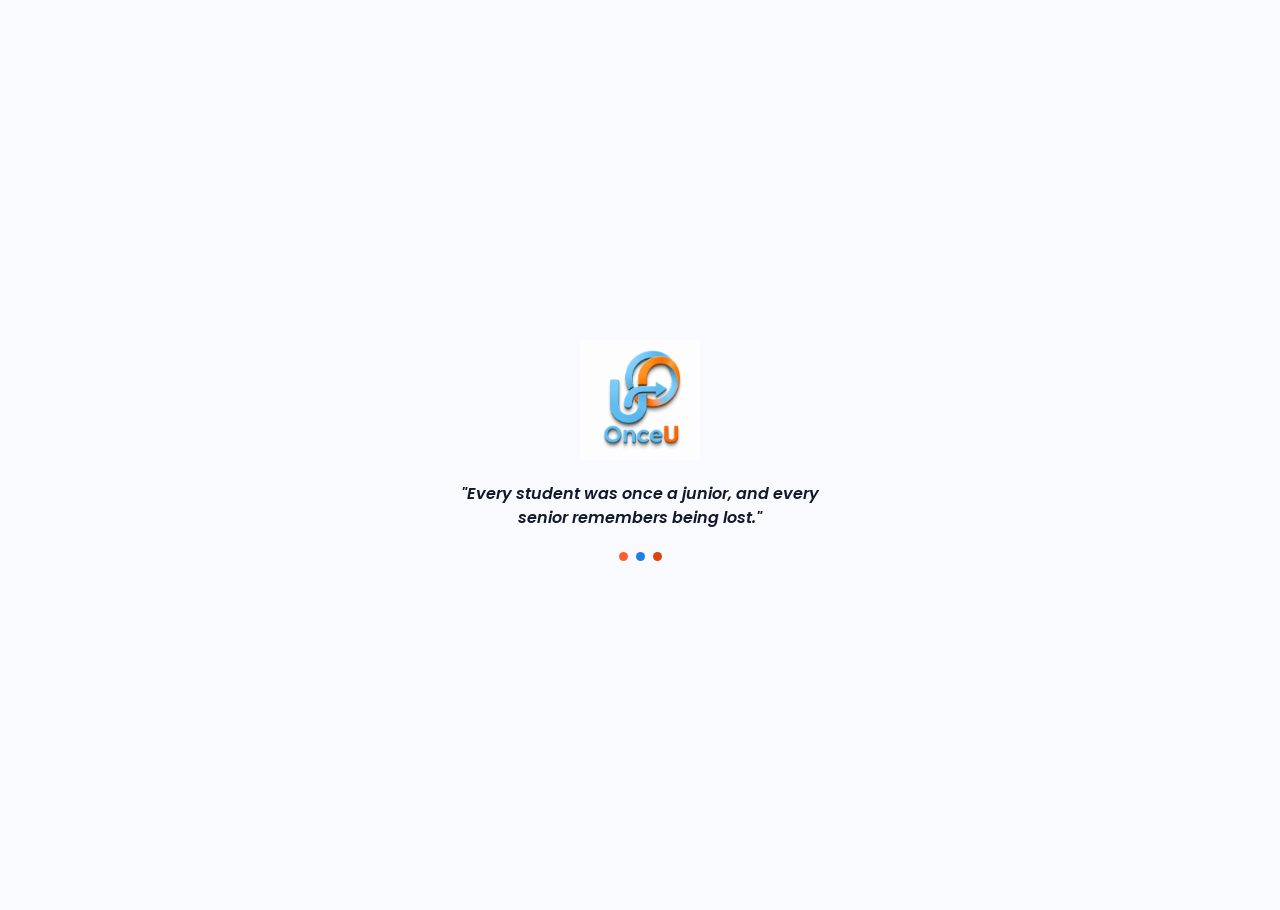
<file: frontend/index.html>
<!DOCTYPE html>
<html lang="en">
<head>
<meta charset="UTF-8" />
<meta name="viewport" content="width=device-width, initial-scale=1.0" />
<title>OnceU — Ask. Connect. Learn. Pass it on.</title>
<link rel="preconnect" href="https://fonts.googleapis.com" />
<link href="https://fonts.googleapis.com/css2?family=Inter:wght@400;500;600;700&family=Poppins:wght@600;700;800&display=swap" rel="stylesheet" />
<link rel="stylesheet" href="css/style.css" />
</head>
<body>

<!-- ============ SPLASH SCREEN ============ -->
<div id="splash" class="splash">
  <img class="splash__logo" src="assets/logo.png" alt="OnceU logo" />
  <p class="splash__tagline">"Every student was once a junior, and every senior remembers being lost."</p>
  <div class="splash__dots" aria-label="Loading">
    <span></span><span></span><span></span>
  </div>
</div>

<!-- ============ MAIN CONTENT (hidden until splash finishes) ============ -->
<main id="mainContent" class="auth-page">

  <!-- LEFT: brand panel -->
  <section class="auth-brand">
    <div class="auth-brand__orb auth-brand__orb--a" aria-hidden="true"></div>
    <div class="auth-brand__orb auth-brand__orb--b" aria-hidden="true"></div>

    <div class="auth-brand__content">
      <img class="auth-brand__logo" src="assets/logo.png" alt="OnceU logo" />

      <h1 class="auth-brand__headline">Ask. Connect.<br>Learn. Pass it on.</h1>

      <p class="auth-brand__quote">"Every student was once a junior, and every senior remembers being lost."</p>

      <span class="auth-brand__badge">Built for IGDTUW students</span>

      <div class="auth-brand__loop">
        <div class="loop-item">
          <div class="loop-item__marker">1</div>
          <div class="loop-item__text">
            <strong>Ask</strong>
            <span>Find a senior who's already been where you are</span>
          </div>
        </div>
        <div class="loop-item__line"></div>

        <div class="loop-item">
          <div class="loop-item__marker">2</div>
          <div class="loop-item__text">
            <strong>Connect</strong>
            <span>Send a request, chat once they accept</span>
          </div>
        </div>
        <div class="loop-item__line"></div>

        <div class="loop-item">
          <div class="loop-item__marker">3</div>
          <div class="loop-item__text">
            <strong>Learn</strong>
            <span>Get guidance built on real experience, not guesswork</span>
          </div>
        </div>
        <div class="loop-item__line"></div>

        <div class="loop-item loop-item--last">
          <div class="loop-item__marker">4</div>
          <div class="loop-item__text">
            <strong>Pass it on</strong>
            <span>Become the senior someone else needed</span>
          </div>
        </div>
      </div>
    </div>
  </section>

  <!-- RIGHT: auth card -->
  <section class="auth-card-wrap">
    <div class="card">

      <div class="switcher" id="switcher">
        <button type="button" class="switcher__btn is-active" id="tabLogin">Log In</button>
        <button type="button" class="switcher__btn" id="tabSignup">Sign Up</button>
        <span class="switcher__pill" id="switcherPill"></span>
      </div>

      <h2 class="card__title" id="formTitle">Welcome back</h2>
      <p class="card__subtitle" id="formSubtitle">Log in with your college email to continue.</p>

      <form id="authForm" novalidate>

        <div class="field field--collapsible" data-signup-only id="fullNameField">
          <div class="field__inner">
            <label for="fullName">Full name</label>
            <input type="text" id="fullName" placeholder="Your full name" autocomplete="name" />
            <span class="field__error">Please enter your full name.</span>
          </div>
        </div>

        <div class="field">
          <label for="collegeEmail">College email</label>
          <input type="email" id="collegeEmail" placeholder="yourname101btcse24@igdtuw.ac.in" autocomplete="email" />
          <span class="field__error">Please enter a valid IGDTUW college email.</span>
        </div>

        <div class="field">
          <label for="password">Password</label>
          <div class="field__password">
            <input type="password" id="password" placeholder="Min 8 characters" autocomplete="current-password" />
            <button type="button" class="field__toggle" id="togglePassword" aria-label="Show password">
              <svg class="icon-eye" viewBox="0 0 24 24" fill="none" xmlns="http://www.w3.org/2000/svg" aria-hidden="true">
                <path d="M2 12s3.6-7 10-7 10 7 10 7-3.6 7-10 7-10-7-10-7Z" stroke="currentColor" stroke-width="1.6" stroke-linecap="round" stroke-linejoin="round"/>
                <circle cx="12" cy="12" r="3" stroke="currentColor" stroke-width="1.6"/>
              </svg>
            </button>
          </div>
          <span class="field__hint">Use 8+ characters with a mix of uppercase, lowercase, a number &amp; a symbol.</span>
          <span class="field__error">Password isn't strong enough — see the requirement above.</span>
        </div>

        <button type="submit" class="btn" id="submitBtn">
          <span id="submitBtnText">Log In</span>
        </button>

        <div class="status" id="formStatus"></div>
      </form>

      <p class="switch-line">
        <span id="switchPrompt">New to OnceU?</span>
        <button type="button" class="switch-link" id="switchLink">Create an account</button>
      </p>

    </div>
  </section>

</main>

<script src="js/common.js"></script>
<script src="js/auth.js"></script>
</body>
</html>
</file>
<file: frontend/css/style.css>
:root {
  --orange: #FF5F2E;
  --orange-dark: #D9440F;
  --orange-soft: #FFE2D1;
  --orange-tint: #FFF3EC;
  --blue: #1E7FE0;
  --blue-dark: #0F5BAE;
  --blue-soft: #DCEBFB;
  --blue-tint: #F1F8FF;
  --navy: #142B4D;

  --ink: #12192B;
  --ink-soft: #5C6B82;
  --line: #E3E9F2;
  --bg: #F9FAFD;

  --font-display: 'Poppins', sans-serif;
  --font-body: 'Inter', sans-serif;

  --shadow-card: 0 24px 60px -20px rgba(20, 43, 77, 0.28);
  --shadow-btn: 0 12px 26px -8px rgba(217, 68, 15, 0.5);
}

* { box-sizing: border-box; margin: 0; padding: 0; }

body {
  font-family: var(--font-body);
  background: var(--bg);
  color: var(--ink);
  min-height: 100vh;
  overflow-x: hidden;
  position: relative;
}

@media (prefers-reduced-motion: reduce) {
  * { animation-duration: 0.001ms !important; transition-duration: 0.001ms !important; }
}

/* ==========================================================================
   Splash screen
   ========================================================================== */

.splash {
  position: fixed;
  inset: 0;
  z-index: 10;
  display: flex;
  flex-direction: column;
  align-items: center;
  justify-content: center;
  gap: 22px;
  background: var(--bg);
  padding: 24px;
  text-align: center;
  transition: opacity 0.5s ease, visibility 0.5s ease;
}

.splash.is-hidden {
  opacity: 0;
  visibility: hidden;
  pointer-events: none;
}

.splash__logo {
  width: 120px;
  height: auto;
  animation: splashPop 0.6s ease;
}

.splash__tagline {
  font-family: var(--font-display);
  font-style: italic;
  font-weight: 600;
  font-size: 1rem;
  color: var(--ink);
  max-width: 380px;
  line-height: 1.5;
}

.splash__dots { display: flex; gap: 8px; }

.splash__dots span {
  width: 9px;
  height: 9px;
  border-radius: 50%;
  background: var(--orange);
  animation: splashDot 1.1s infinite ease-in-out;
}
.splash__dots span:nth-child(2) { background: var(--blue); animation-delay: 0.15s; }
.splash__dots span:nth-child(3) { background: var(--orange-dark); animation-delay: 0.3s; }

@keyframes splashDot {
  0%, 80%, 100% { transform: scale(0.6); opacity: 0.4; }
  40% { transform: scale(1); opacity: 1; }
}

@keyframes splashPop {
  from { opacity: 0; transform: scale(0.85); }
  to { opacity: 1; transform: scale(1); }
}

/* ==========================================================================
   Auth page — split screen
   ========================================================================== */

.auth-page {
  min-height: 100vh;
  display: grid;
  grid-template-columns: 1.05fr 1fr;
  opacity: 0;
  transform: translateY(10px);
  transition: opacity 0.5s ease, transform 0.5s ease;
}

.auth-page.is-visible { opacity: 1; transform: translateY(0); }

/* ---- Left: brand panel ---- */

.auth-brand {
  position: relative;
  overflow: hidden;
  background: linear-gradient(165deg, var(--blue-soft) 0%, #F4FAFF 55%, #fff 100%);
  padding: 64px 64px 56px;
  display: flex;
  align-items: center;
}

.auth-brand__orb {
  position: absolute;
  border-radius: 50%;
  filter: blur(80px);
  opacity: 0.4;
  pointer-events: none;
}
.auth-brand__orb--a { width: 340px; height: 340px; background: var(--orange); top: -120px; left: -100px; opacity: 0.22; }
.auth-brand__orb--b { width: 300px; height: 300px; background: var(--blue); bottom: -110px; right: -80px; opacity: 0.28; }

.auth-brand__content {
  position: relative;
  z-index: 1;
  max-width: 460px;
  display: flex;
  flex-direction: column;
  gap: 18px;
}

.auth-brand__logo { width: 132px; height: auto; margin-bottom: 4px; }

.auth-brand__headline {
  font-family: var(--font-display);
  font-weight: 700;
  font-size: 2.5rem;
  line-height: 1.15;
  color: var(--ink);
}

.auth-brand__quote {
  font-family: var(--font-display);
  font-style: italic;
  font-weight: 600;
  font-size: 1.02rem;
  color: var(--ink-soft);
  line-height: 1.55;
  border-left: 3px solid var(--orange);
  padding-left: 14px;
}

.auth-brand__badge {
  display: inline-flex;
  align-self: flex-start;
  align-items: center;
  background: var(--orange-soft);
  color: var(--orange-dark);
  font-weight: 700;
  font-size: 0.8rem;
  padding: 7px 14px;
  border-radius: 999px;
}

.auth-brand__loop {
  margin-top: 8px;
  display: flex;
  flex-direction: column;
}

.loop-item {
  display: flex;
  align-items: flex-start;
  gap: 14px;
}

.loop-item__marker {
  flex-shrink: 0;
  width: 30px;
  height: 30px;
  border-radius: 50%;
  background: var(--blue-soft);
  color: var(--blue-dark);
  font-family: var(--font-display);
  font-weight: 700;
  font-size: 0.85rem;
  display: flex;
  align-items: center;
  justify-content: center;
}

.loop-item--last .loop-item__marker { background: var(--orange-soft); color: var(--orange-dark); }

.loop-item__text {
  display: flex;
  flex-direction: column;
  gap: 1px;
  padding-top: 3px;
}

.loop-item__text strong {
  font-family: var(--font-display);
  font-size: 0.95rem;
  font-weight: 700;
  color: var(--ink);
}

.loop-item__text span {
  font-size: 0.83rem;
  color: var(--ink-soft);
  line-height: 1.4;
}

.loop-item__line {
  width: 1.5px;
  height: 20px;
  margin-left: 15px;
  background: var(--line);
}

/* ---- Right: auth card ---- */

.auth-card-wrap {
  display: flex;
  align-items: center;
  justify-content: center;
  background: #fff;
  padding: 48px 32px;
}

.card {
  width: 100%;
  max-width: 400px;
  background: #fff;
  border-radius: 24px;
  padding: 40px 36px 32px;
  box-shadow: var(--shadow-card);
  border: 1px solid var(--line);
}

.switcher {
  position: relative;
  display: flex;
  background: var(--bg);
  border: 1px solid var(--line);
  border-radius: 14px;
  padding: 4px;
  margin-bottom: 28px;
}

.switcher__btn {
  position: relative;
  z-index: 1;
  flex: 1;
  padding: 10px 0;
  border: none;
  background: transparent;
  font-family: var(--font-body);
  font-weight: 600;
  font-size: 0.93rem;
  color: var(--ink-soft);
  cursor: pointer;
  transition: color 0.25s ease;
}

.switcher__btn.is-active { color: #fff; }

.switcher__pill {
  position: absolute;
  top: 4px; left: 4px;
  width: calc(50% - 4px);
  height: calc(100% - 8px);
  background: linear-gradient(135deg, var(--orange), var(--orange-dark));
  border-radius: 10px;
  box-shadow: 0 6px 14px -4px rgba(255, 122, 41, 0.55);
  transition: transform 0.28s cubic-bezier(0.65, 0, 0.35, 1);
}

.switcher__pill.is-signup {
  transform: translateX(100%);
  background: linear-gradient(135deg, var(--blue), var(--blue-dark));
  box-shadow: 0 6px 14px -4px rgba(62, 154, 232, 0.55);
}

.card__title { font-family: var(--font-display); font-size: 1.45rem; font-weight: 700; margin-bottom: 6px; }
.card__subtitle { color: var(--ink-soft); font-size: 0.92rem; margin-bottom: 26px; }

.field { margin-bottom: 18px; }

.field label { display: block; font-size: 0.82rem; font-weight: 600; color: var(--ink); margin-bottom: 6px; }

.field input {
  width: 100%;
  padding: 12px 14px;
  border-radius: 11px;
  border: 1.5px solid var(--line);
  font-family: var(--font-body);
  font-size: 0.94rem;
  background: var(--bg);
  color: var(--ink);
  outline: none;
  transition: border-color 0.2s ease, box-shadow 0.2s ease, background 0.2s ease;
}

.field__password { position: relative; }
.field__password input { padding-right: 44px; }

.field__toggle {
  position: absolute;
  top: 50%;
  right: 10px;
  transform: translateY(-50%);
  background: none;
  border: none;
  padding: 4px;
  color: var(--ink-soft);
  cursor: pointer;
  display: flex;
  align-items: center;
  justify-content: center;
}
.field__toggle:hover { color: var(--blue-dark); }
.icon-eye { width: 19px; height: 19px; }

.field input::placeholder { color: #A9B3C1; }

.field input:focus {
  border-color: var(--blue);
  background: #fff;
  box-shadow: 0 0 0 4px var(--blue-soft);
}

.field__hint { display: block; font-size: 0.76rem; color: var(--ink-soft); margin-top: 5px; }
.field__error { display: none; font-size: 0.76rem; color: #E24B4B; margin-top: 5px; }

.field.has-error input { border-color: #E24B4B; background: #FFF5F5; }
.field.has-error .field__error { display: block; }
.field.has-error .field__hint { display: none; }

.field--collapsible {
  display: grid;
  grid-template-rows: 0fr;
  margin-bottom: 0;
  opacity: 0;
  transition: grid-template-rows 0.3s ease, opacity 0.25s ease, margin-bottom 0.3s ease;
}

.field--collapsible.is-open {
  grid-template-rows: 1fr;
  opacity: 1;
  margin-bottom: 18px;
}

.field--collapsible .field__inner { overflow: hidden; min-height: 0; }

.btn {
  width: 100%;
  padding: 13px 0;
  border: none;
  border-radius: 12px;
  background: linear-gradient(135deg, var(--orange), var(--orange-dark));
  color: #fff;
  font-family: var(--font-body);
  font-weight: 700;
  font-size: 0.96rem;
  cursor: pointer;
  box-shadow: var(--shadow-btn);
  transition: transform 0.15s ease, box-shadow 0.15s ease, opacity 0.15s ease;
  margin-top: 6px;
}

.btn:hover { transform: translateY(-1px); }
.btn:active { transform: translateY(0); }
.btn:disabled { opacity: 0.6; cursor: not-allowed; transform: none; }

.status { display: none; margin-top: 16px; padding: 11px 14px; border-radius: 10px; font-size: 0.85rem; font-weight: 500; }
.status.is-success { display: block; background: #E7F8EF; color: #1F9D58; }
.status.is-error { display: block; background: #FDEBEB; color: #D33F3F; }

.switch-line { margin-top: 22px; text-align: center; font-size: 0.88rem; color: var(--ink-soft); }

.switch-link {
  background: none;
  border: none;
  font-family: var(--font-body);
  font-weight: 700;
  font-size: 0.88rem;
  color: var(--blue-dark);
  cursor: pointer;
  margin-left: 4px;
}

.request-btn:focus-visible,
.btn:focus-visible,
.switcher__btn:focus-visible,
.switch-link:focus-visible,
.field__toggle:focus-visible,
select:focus-visible {
  outline: 2.5px solid var(--blue-dark);
  outline-offset: 2px;
}

@media (max-width: 980px) {
  .auth-page { grid-template-columns: 1fr; }
  .auth-brand { padding: 44px 32px 36px; }
  .auth-brand__headline { font-size: 2rem; }
  .auth-brand__loop { display: none; }
  .auth-card-wrap { padding: 8px 24px 48px; }
}

@media (max-width: 480px) {
  .card { padding: 30px 22px 26px; }
  .auth-brand { padding: 36px 22px 28px; }
  .auth-brand__headline { font-size: 1.7rem; }
  .auth-brand__logo { width: 108px; }
  .splash__logo { width: 96px; }
}

/* ==========================================================================
   App shell (dashboard, settings) — topbar + sidebar + right rail
   ========================================================================== */

.app-body { min-height: 100vh; background: linear-gradient(180deg, var(--blue-tint) 0%, #EEF3FB 340px, #EEF3FB 100%); }

.topbar {
  position: sticky;
  top: 0;
  z-index: 20;
  display: flex;
  align-items: center;
  gap: 24px;
  padding: 14px 28px;
  background: #fff;
  box-shadow: 0 2px 0 rgba(20, 43, 77, 0.04), 0 10px 24px -18px rgba(20, 43, 77, 0.35);
  border-top: 3px solid var(--blue);
}

.topbar__brand { display: flex; align-items: center; gap: 10px; flex-shrink: 0; }
.topbar__logo { width: 32px; height: auto; }
.topbar__name { font-family: var(--font-display); font-weight: 700; font-size: 1.1rem; }

.topbar__search {
  flex: 1;
  max-width: 460px;
  display: flex;
  align-items: center;
  gap: 9px;
  background: var(--bg);
  border: 1.5px solid var(--line);
  border-radius: 999px;
  padding: 9px 16px;
  color: var(--ink-soft);
}
.topbar__search svg { width: 17px; height: 17px; flex-shrink: 0; }
.topbar__search input {
  border: none;
  background: transparent;
  outline: none;
  font-family: var(--font-body);
  font-size: 0.87rem;
  color: var(--ink);
  width: 100%;
}
.topbar__search input::placeholder { color: #9AA6B5; }

.topbar__actions { display: flex; align-items: center; gap: 6px; margin-left: auto; flex-shrink: 0; }

.icon-btn {
  width: 38px; height: 38px;
  border-radius: 50%;
  border: none;
  background: transparent;
  color: var(--ink-soft);
  display: flex;
  align-items: center;
  justify-content: center;
  cursor: pointer;
  transition: background 0.2s ease, color 0.2s ease;
}
.icon-btn:hover { background: var(--blue-soft); color: var(--blue-dark); }
.icon-btn svg { width: 19px; height: 19px; }

.icon-dropdown-wrap { position: relative; }

.icon-dropdown {
  position: absolute;
  top: calc(100% + 8px);
  right: -6px;
  width: 240px;
  background: #fff;
  border: 1px solid var(--line);
  border-radius: 14px;
  box-shadow: var(--shadow-card);
  padding: 16px;
  text-align: center;
  z-index: 30;
}
.icon-dropdown[hidden] { display: none; }
.icon-dropdown svg { width: 26px; height: 26px; color: #C9D2DE; margin-bottom: 8px; }
.icon-dropdown p { font-size: 0.82rem; color: var(--ink-soft); line-height: 1.4; }

.user-menu { position: relative; margin-left: 6px; }

.user-menu__trigger {
  display: flex;
  align-items: center;
  gap: 10px;
  background: transparent;
  border: none;
  cursor: pointer;
  padding: 4px 6px;
  border-radius: 12px;
  transition: background 0.2s ease;
}
.user-menu__trigger:hover { background: var(--bg); }

.avatar-circle {
  width: 38px; height: 38px;
  border-radius: 50%;
  background: linear-gradient(135deg, var(--orange), var(--blue));
  color: #fff;
  font-family: var(--font-display);
  font-weight: 700;
  font-size: 0.85rem;
  display: flex;
  align-items: center;
  justify-content: center;
  flex-shrink: 0;
}

.user-menu__info { display: flex; flex-direction: column; align-items: flex-start; line-height: 1.25; }
.user-menu__info strong { font-size: 0.87rem; font-weight: 700; color: var(--ink); }
.user-menu__info span { font-size: 0.76rem; color: var(--ink-soft); }

.user-menu__chevron { width: 15px; height: 15px; color: var(--ink-soft); }

.user-menu__dropdown {
  position: absolute;
  top: calc(100% + 8px);
  right: 0;
  background: #fff;
  border: 1px solid var(--line);
  border-radius: 12px;
  box-shadow: var(--shadow-card);
  min-width: 160px;
  padding: 6px;
  display: flex;
  flex-direction: column;
  gap: 2px;
  z-index: 30;
}
.user-menu__dropdown[hidden] { display: none; }

.user-menu__item {
  display: block;
  width: 100%;
  text-align: left;
  padding: 9px 12px;
  border-radius: 8px;
  border: none;
  background: transparent;
  font-family: var(--font-body);
  font-size: 0.86rem;
  font-weight: 600;
  color: var(--ink);
  text-decoration: none;
  cursor: pointer;
}
.user-menu__item:hover { background: var(--blue-soft); color: var(--blue-dark); }
.user-menu__item--danger:hover { background: #FDEBEB; color: #D33F3F; }

/* ---- shell grid ---- */

.app-shell {
  display: grid;
  grid-template-columns: 220px 1fr 300px;
  align-items: start;
  gap: 24px;
  max-width: 1440px;
  margin: 0 auto;
  padding: 24px 28px 56px;
}

.app-shell--no-rail { grid-template-columns: 220px 1fr; max-width: 1180px; }

/* ---- sidebar ---- */

.sidebar {
  position: sticky;
  top: 82px;
  background: #fff;
  border: 1px solid var(--line);
  border-radius: 18px;
  padding: 16px;
  display: flex;
  flex-direction: column;
  gap: 22px;
  box-shadow: 0 16px 40px -30px rgba(20, 43, 77, 0.4);
}

.sidebar__nav { display: flex; flex-direction: column; gap: 3px; }

.sidebar__link {
  position: relative;
  display: flex;
  align-items: center;
  gap: 11px;
  padding: 10px 12px 10px 15px;
  border-radius: 10px;
  font-size: 0.88rem;
  font-weight: 600;
  color: var(--ink-soft);
  text-decoration: none;
  transition: background 0.2s ease, color 0.2s ease;
}
.sidebar__link svg { width: 19px; height: 19px; flex-shrink: 0; }
.sidebar__link:hover { background: var(--blue-tint); color: var(--navy); }
.sidebar__link.is-active {
  background: linear-gradient(90deg, var(--blue-soft), var(--blue-tint));
  color: var(--blue-dark);
}
.sidebar__link.is-active::before {
  content: '';
  position: absolute;
  left: 0; top: 8px; bottom: 8px;
  width: 3px;
  border-radius: 3px;
  background: var(--blue);
}

.sidebar__cta {
  background: linear-gradient(150deg, var(--orange-soft), var(--orange-tint));
  border-radius: 14px;
  padding: 18px 16px;
  color: var(--orange-dark);
  display: flex;
  flex-direction: column;
  align-items: flex-start;
  gap: 8px;
}
.sidebar__cta svg { width: 24px; height: 24px; }
.sidebar__cta p { font-family: var(--font-display); font-weight: 700; font-size: 0.92rem; line-height: 1.35; }

/* ---- main column ---- */

.dash-main { display: flex; flex-direction: column; gap: 22px; min-width: 0; }

.banner {
  position: relative;
  overflow: hidden;
  background: linear-gradient(115deg, var(--orange-soft) 0%, #FFF1E5 45%, var(--blue-tint) 78%, var(--blue-soft) 130%);
  border-radius: 20px;
  padding: 32px 36px;
  display: flex;
  align-items: center;
  justify-content: space-between;
  gap: 24px;
  box-shadow: 0 20px 50px -30px rgba(20, 43, 77, 0.35);
}

.banner::after {
  content: '';
  position: absolute;
  width: 240px; height: 240px;
  border-radius: 50%;
  background: radial-gradient(circle, rgba(30,127,224,0.16), transparent 70%);
  top: -100px; right: 60px;
  pointer-events: none;
}

.banner__text h1 {
  font-family: var(--font-display);
  font-weight: 700;
  font-size: 1.55rem;
  color: var(--blue-dark);
  margin-bottom: 8px;
}
.banner__text p { max-width: 44ch; color: var(--ink); font-size: 0.92rem; line-height: 1.5; }

.banner__badge {
  flex-shrink: 0;
  display: flex;
  flex-direction: column;
  align-items: center;
  gap: 6px;
  color: var(--orange-dark);
  font-family: var(--font-display);
  font-weight: 700;
  font-size: 0.82rem;
  text-align: center;
  line-height: 1.3;
}
.banner__badge svg { width: 34px; height: 34px; }

.mentors-section {
  background: #fff;
  border: 1px solid var(--line);
  border-radius: 20px;
  padding: 26px 28px 28px;
}

.mentors-section__head {
  display: flex;
  align-items: flex-start;
  justify-content: space-between;
  gap: 16px;
  margin-bottom: 20px;
}
.mentors-section__head h2 { font-family: var(--font-display); font-weight: 700; font-size: 1.15rem; color: var(--blue-dark); margin-bottom: 4px; }
.mentors-section__head p { font-size: 0.86rem; color: var(--ink-soft); }

.view-all {
  flex-shrink: 0;
  font-size: 0.85rem;
  font-weight: 700;
  color: var(--blue-dark);
  text-decoration: none;
  white-space: nowrap;
}
.view-all:hover { text-decoration: underline; }

.mentor-grid {
  display: grid;
  grid-template-columns: repeat(auto-fill, minmax(230px, 1fr));
  gap: 18px;
}

.mentor-card {
  background: var(--bg);
  border: 1px solid var(--line);
  border-radius: 16px;
  padding: 18px;
  display: flex;
  flex-direction: column;
  gap: 12px;
  transition: transform 0.22s cubic-bezier(0.22, 1, 0.36, 1), box-shadow 0.22s ease, border-color 0.22s ease;
}
.mentor-card:hover {
  transform: translateY(-4px);
  border-color: var(--blue);
  box-shadow: 0 18px 34px -20px rgba(23, 32, 43, 0.3);
  background: #fff;
}

.mentor-card__top { display: flex; align-items: flex-start; gap: 10px; }

.mentor-card__avatar {
  position: relative;
  width: 44px; height: 44px;
  border-radius: 50%;
  background: linear-gradient(135deg, var(--orange), var(--blue-dark));
  color: #fff;
  font-family: var(--font-display);
  font-weight: 700;
  font-size: 0.88rem;
  display: flex;
  align-items: center;
  justify-content: center;
  flex-shrink: 0;
  box-shadow: 0 0 0 3px #fff, 0 0 0 5px var(--blue-soft), 0 8px 16px -8px rgba(15, 91, 174, 0.5);
}
.mentor-card__available {
  position: absolute;
  bottom: -1px; right: -1px;
  width: 11px; height: 11px;
  border-radius: 50%;
  background: #2FBF71;
  border: 2px solid #fff;
}

.mentor-card__id { flex: 1; min-width: 0; }
.mentor-card__name { font-weight: 700; font-size: 0.93rem; color: var(--ink); }
.mentor-card__meta { font-size: 0.78rem; color: var(--ink-soft); }

.mentor-card__save {
  background: none;
  border: none;
  color: #C9D2DE;
  cursor: pointer;
  padding: 2px;
  flex-shrink: 0;
  display: flex;
}
.mentor-card__save:hover { color: var(--orange); }
.mentor-card__save svg { width: 18px; height: 18px; }

.mentor-card__tags { display: flex; flex-wrap: wrap; gap: 6px; }
.mentor-card__tag {
  background: var(--blue-soft);
  color: var(--blue-dark);
  font-size: 0.72rem;
  font-weight: 600;
  padding: 4px 9px;
  border-radius: 999px;
}

.mentor-card__bio { font-size: 0.83rem; color: var(--ink-soft); line-height: 1.5; flex-grow: 1; }

.request-btn {
  width: 100%;
  padding: 10px 0;
  border: none;
  border-radius: 10px;
  background: linear-gradient(135deg, var(--orange), var(--orange-dark));
  color: #fff;
  font-family: var(--font-body);
  font-weight: 700;
  font-size: 0.85rem;
  cursor: pointer;
  transition: opacity 0.2s ease, transform 0.15s ease, box-shadow 0.2s ease;
  display: flex;
  align-items: center;
  justify-content: center;
  gap: 7px;
}
.request-btn svg { width: 15px; height: 15px; }
.request-btn:hover { transform: translateY(-1px); box-shadow: 0 10px 20px -8px rgba(255, 122, 41, 0.55); }
.request-btn:active { transform: translateY(0); }
.request-btn.is-sent { background: var(--blue-soft); color: var(--blue-dark); cursor: default; transform: none; box-shadow: none; }

.empty-state { text-align: center; color: var(--ink-soft); font-size: 0.9rem; padding: 24px 0; }
.empty-state a { color: var(--blue-dark); font-weight: 700; text-decoration: none; }
.empty-state a:hover { text-decoration: underline; }

/* ---- resources strip ---- */

.resources-strip {
  background: var(--blue-soft);
  border-radius: 20px;
  padding: 18px 24px;
  display: flex;
  align-items: center;
  gap: 14px;
  flex-wrap: wrap;
}
.resources-strip__label { display: flex; align-items: center; gap: 10px; margin-right: 8px; }
.resources-strip__label svg { width: 26px; height: 26px; color: var(--blue-dark); flex-shrink: 0; }
.resources-strip__label strong { display: block; font-family: var(--font-display); font-size: 0.9rem; color: var(--blue-dark); }
.resources-strip__label span { font-size: 0.76rem; color: var(--ink-soft); }

.resource-chip {
  display: flex;
  align-items: center;
  gap: 7px;
  background: #fff;
  border-radius: 12px;
  padding: 10px 14px;
  font-size: 0.8rem;
  font-weight: 600;
  color: var(--ink);
  text-decoration: none;
  transition: transform 0.15s ease, box-shadow 0.15s ease;
}
.resource-chip:hover { transform: translateY(-2px); box-shadow: 0 10px 20px -14px rgba(23,32,43,0.35); }
.resource-chip__icon { font-size: 1rem; }

/* ---- right rail ---- */

.right-rail { display: flex; flex-direction: column; gap: 16px; position: sticky; top: 82px; }

.stat-card {
  background: #fff;
  border: 1px solid var(--line);
  border-radius: 16px;
  padding: 18px;
  display: flex;
  align-items: flex-start;
  gap: 12px;
}
.stat-card--coins { background: linear-gradient(135deg, var(--blue-soft), var(--blue-tint)); border-color: transparent; }
.stat-card__icon {
  width: 44px; height: 44px;
  flex-shrink: 0;
  border-radius: 50%;
  background: #fff;
  display: flex;
  align-items: center;
  justify-content: center;
  box-shadow: 0 6px 16px -8px rgba(15, 91, 174, 0.35);
}
.stat-card__icon svg { width: 26px; height: 26px; }
.stat-card__icon--peach { color: var(--orange-dark); }
.stat-card__label { display: block; font-size: 0.78rem; font-weight: 600; color: var(--ink-soft); margin-bottom: 2px; }
.stat-card__value { display: block; font-family: var(--font-display); font-size: 1.5rem; font-weight: 700; color: var(--blue-dark); line-height: 1.15; }
.stat-card__note { display: block; font-size: 0.72rem; color: var(--ink-soft); margin-top: 2px; }

.stat-card__grow { flex: 1; }
.progress-bar { width: 100%; height: 7px; border-radius: 999px; background: var(--line); overflow: hidden; margin: 8px 0 6px; }
.progress-bar span { display: block; height: 100%; background: linear-gradient(90deg, var(--orange), var(--orange-dark)); border-radius: 999px; }
.stat-card__link { font-size: 0.78rem; font-weight: 700; color: var(--blue-dark); text-decoration: none; }
.stat-card__link:hover { text-decoration: underline; }

.rail-card {
  background: #fff;
  border: 1px solid var(--line);
  border-radius: 16px;
  padding: 18px;
}
.rail-card__head { display: flex; align-items: center; justify-content: space-between; margin-bottom: 6px; }
.rail-card__title { display: flex; align-items: center; gap: 8px; font-family: var(--font-display); font-weight: 700; font-size: 0.88rem; color: var(--ink); }
.rail-card__title svg { width: 17px; height: 17px; color: var(--blue-dark); }
.rail-card__viewall { font-size: 0.76rem; font-weight: 700; color: var(--blue-dark); text-decoration: none; }
.rail-card__viewall:hover { text-decoration: underline; }

.rail-card__empty { display: flex; flex-direction: column; align-items: center; text-align: center; gap: 8px; padding: 14px 4px 4px; color: var(--ink-soft); }
.rail-card__empty svg { width: 30px; height: 30px; color: #C9D2DE; }
.rail-card__empty p { font-size: 0.82rem; line-height: 1.4; }
.rail-card__cta { font-size: 0.82rem; font-weight: 700; color: var(--blue-dark); text-decoration: none; }
.rail-card__cta:hover { text-decoration: underline; }

.quick-link {
  display: flex;
  align-items: center;
  gap: 10px;
  padding: 9px 4px;
  font-size: 0.83rem;
  font-weight: 600;
  color: var(--ink);
  text-decoration: none;
  border-radius: 8px;
}
.quick-link svg { width: 17px; height: 17px; color: var(--blue-dark); flex-shrink: 0; }
.quick-link:hover { background: var(--bg); }
.quick-link__arrow { margin-left: auto; color: var(--ink-soft); }

@media (max-width: 1080px) {
  .app-shell { grid-template-columns: 190px 1fr; }
  .right-rail { grid-column: 1 / -1; position: static; flex-direction: row; flex-wrap: wrap; }
  .right-rail > * { flex: 1 1 240px; }
}

@media (max-width: 760px) {
  .topbar { padding: 12px 16px; gap: 12px; }
  .topbar__search { display: none; }
  .user-menu__info { display: none; }
  .app-shell { grid-template-columns: 1fr; padding: 16px 16px 40px; }
  .sidebar { position: static; flex-direction: row; flex-wrap: wrap; padding: 10px; }
  .sidebar__nav { flex-direction: row; flex-wrap: wrap; }
  .sidebar__cta { display: none; }
  .banner { flex-direction: column; align-items: flex-start; text-align: left; }
  .banner__badge { flex-direction: row; align-self: flex-start; }
}

/* ==========================================================================
   Settings page
   ========================================================================== */

.page-head {
  display: flex;
  align-items: flex-start;
  justify-content: space-between;
  gap: 16px;
  flex-wrap: wrap;
}
.page-head h1 { font-family: var(--font-display); font-weight: 700; font-size: 1.55rem; color: var(--navy); margin-bottom: 4px; }
.page-head p { font-size: 0.9rem; color: var(--ink-soft); }

.save-btn {
  display: flex;
  align-items: center;
  gap: 8px;
  background: linear-gradient(135deg, var(--orange), var(--orange-dark));
  color: #fff;
  border: none;
  padding: 11px 20px;
  border-radius: 12px;
  font-family: var(--font-body);
  font-weight: 700;
  font-size: 0.88rem;
  cursor: pointer;
  box-shadow: var(--shadow-btn);
  transition: transform 0.15s ease;
  flex-shrink: 0;
}
.save-btn svg { width: 16px; height: 16px; }
.save-btn:hover { transform: translateY(-1px); }
.save-btn:active { transform: translateY(0); }

.save-toast {
  background: #E7F8EF;
  color: #1F9D58;
  font-weight: 600;
  font-size: 0.86rem;
  padding: 12px 16px;
  border-radius: 12px;
}

.settings-grid {
  display: grid;
  grid-template-columns: 1.4fr 1fr;
  gap: 20px;
  align-items: start;
}

.settings-col { display: flex; flex-direction: column; gap: 20px; min-width: 0; }

.settings-card {
  background: #fff;
  border: 1px solid var(--line);
  border-radius: 18px;
  padding: 24px;
  display: flex;
  flex-direction: column;
  gap: 18px;
  box-shadow: 0 14px 34px -28px rgba(20, 43, 77, 0.4);
}

.settings-card__title {
  display: flex;
  align-items: center;
  gap: 9px;
  font-family: var(--font-display);
  font-weight: 700;
  font-size: 1.02rem;
  color: var(--navy);
}
.settings-card__title svg { width: 19px; height: 19px; color: var(--blue-dark); }

.profile-photo-row { display: flex; align-items: center; gap: 16px; }

.avatar-circle--lg { width: 68px; height: 68px; font-size: 1.3rem; box-shadow: 0 0 0 4px var(--blue-soft); }

.ghost-btn {
  background: var(--orange-soft);
  color: var(--orange-dark);
  border: none;
  padding: 9px 16px;
  border-radius: 10px;
  font-family: var(--font-body);
  font-weight: 700;
  font-size: 0.82rem;
  cursor: pointer;
}
.ghost-btn:hover { filter: brightness(0.96); }

.form-grid { display: grid; grid-template-columns: 1fr 1fr; gap: 16px; }
.form-field--full { grid-column: 1 / -1; }

.form-field { display: flex; flex-direction: column; gap: 6px; }
.form-field span { font-size: 0.8rem; font-weight: 600; color: var(--ink-soft); }
.form-field__note { font-weight: 400; font-style: italic; font-size: 0.74rem; }
.form-field input,
.form-field select,
.form-field textarea {
  padding: 11px 13px;
  border-radius: 10px;
  border: 1.5px solid var(--line);
  background: var(--bg);
  font-family: var(--font-body);
  font-size: 0.9rem;
  color: var(--ink);
  outline: none;
  transition: border-color 0.2s ease, box-shadow 0.2s ease;
  resize: vertical;
}
.form-field input:focus,
.form-field select:focus,
.form-field textarea:focus { border-color: var(--blue); box-shadow: 0 0 0 4px var(--blue-soft); }
.form-field input:disabled { color: var(--ink-soft); cursor: not-allowed; }

.settings-card__hint { font-size: 0.8rem; color: var(--ink-soft); line-height: 1.45; margin-top: -8px; }

.skill-chip-row { display: flex; flex-wrap: wrap; gap: 6px; margin-top: -8px; }
.skill-chip-row .mentor-card__tag { background: var(--blue-soft); color: var(--blue-dark); }

.coins-rating-row { display: flex; gap: 20px; }
.coins-rating-stat { display: flex; flex-direction: column; gap: 2px; }
.coins-rating-stat strong { font-family: var(--font-display); font-size: 1.5rem; font-weight: 700; color: var(--blue-dark); }
.coins-rating-stat span { font-size: 0.76rem; color: var(--ink-soft); font-weight: 600; }

.txn-list { display: flex; flex-direction: column; gap: 2px; }
.txn-item {
  display: flex;
  align-items: center;
  justify-content: space-between;
  gap: 10px;
  padding: 9px 0;
  border-top: 1px solid var(--line);
  font-size: 0.82rem;
}
.txn-item:first-child { border-top: none; }
.txn-item__note { color: var(--ink); font-weight: 600; }
.txn-item__amount { font-weight: 700; color: #1F9D58; flex-shrink: 0; }
.txn-item__amount--negative { color: #D33F3F; }
.txn-empty { font-size: 0.82rem; color: var(--ink-soft); padding: 6px 0; }

.account-row {
  display: flex;
  align-items: center;
  gap: 14px;
  padding: 12px 0;
  border-top: 1px solid var(--line);
}
.settings-card .account-row:first-of-type { border-top: none; padding-top: 0; }

.account-row__icon {
  width: 38px; height: 38px;
  border-radius: 50%;
  background: var(--blue-tint);
  color: var(--blue-dark);
  display: flex;
  align-items: center;
  justify-content: center;
  flex-shrink: 0;
}
.account-row__icon svg { width: 18px; height: 18px; }

.account-row__info { flex: 1; min-width: 0; display: flex; flex-direction: column; gap: 2px; }
.account-row__label { font-size: 0.78rem; color: var(--ink-soft); font-weight: 600; }
.account-row__value { font-size: 0.9rem; color: var(--ink); font-weight: 600; overflow: hidden; text-overflow: ellipsis; white-space: nowrap; }
.account-row__value em { font-style: normal; color: #2FBF71; font-weight: 700; }

.pill-btn {
  flex-shrink: 0;
  background: var(--orange-soft);
  color: var(--orange-dark);
  border: none;
  padding: 8px 15px;
  border-radius: 999px;
  font-family: var(--font-body);
  font-weight: 700;
  font-size: 0.78rem;
  cursor: pointer;
}
.pill-btn--danger { background: #FDEBEB; color: #D33F3F; }
.pill-btn:hover { filter: brightness(0.96); }

.toggle-group { display: flex; flex-direction: column; gap: 4px; }
.toggle-group__label { font-size: 0.8rem; font-weight: 700; color: var(--ink); margin-bottom: 4px; }

.toggle-row {
  display: flex;
  align-items: center;
  justify-content: space-between;
  gap: 12px;
  padding: 10px 0;
}
.toggle-row > span:first-child {
  display: flex;
  align-items: center;
  gap: 9px;
  font-size: 0.86rem;
  font-weight: 600;
  color: var(--ink);
}
.toggle-row > span:first-child svg { width: 17px; height: 17px; color: var(--blue-dark); flex-shrink: 0; }

.toggle-row--stacked > span:first-child { align-items: flex-start; }
.toggle-row__text { display: flex; flex-direction: column; gap: 2px; }
.toggle-row__text strong { font-size: 0.86rem; font-weight: 700; color: var(--ink); }
.toggle-row__text em { font-style: normal; font-size: 0.76rem; color: var(--ink-soft); }

.toggle-switch {
  appearance: none;
  -webkit-appearance: none;
  width: 40px; height: 23px;
  border-radius: 999px;
  background: var(--line);
  position: relative;
  cursor: pointer;
  flex-shrink: 0;
  transition: background 0.2s ease;
}
.toggle-switch::before {
  content: '';
  position: absolute;
  top: 2.5px; left: 2.5px;
  width: 18px; height: 18px;
  border-radius: 50%;
  background: #fff;
  box-shadow: 0 2px 5px rgba(0,0,0,0.2);
  transition: transform 0.2s ease;
}
.toggle-switch:checked { background: var(--blue); }
.toggle-switch:checked::before { transform: translateX(17px); }

.safe-banner {
  display: flex;
  align-items: flex-start;
  gap: 12px;
  background: var(--orange-tint);
  border-radius: 14px;
  padding: 16px;
  color: var(--orange-dark);
}
.safe-banner svg { width: 22px; height: 22px; flex-shrink: 0; margin-top: 1px; }
.safe-banner strong { display: block; font-size: 0.86rem; font-weight: 700; }
.safe-banner span { font-size: 0.78rem; color: var(--ink-soft); }

@media (max-width: 900px) {
  .settings-grid { grid-template-columns: 1fr; }
  .form-grid { grid-template-columns: 1fr; }
}

.ghost-btn--muted { background: var(--bg); color: var(--ink-soft); }

.modal-overlay {
  position: fixed;
  inset: 0;
  z-index: 50;
  background: rgba(18, 25, 43, 0.45);
  display: flex;
  align-items: center;
  justify-content: center;
  padding: 20px;
}
.modal-overlay[hidden] { display: none; }

.modal {
  width: 100%;
  max-width: 380px;
  background: #fff;
  border-radius: 18px;
  padding: 26px;
  box-shadow: var(--shadow-card);
  display: flex;
  flex-direction: column;
  gap: 14px;
}
.modal h3 { font-family: var(--font-display); font-weight: 700; font-size: 1.1rem; color: var(--navy); }
.modal__note { font-size: 0.82rem; color: var(--ink-soft); line-height: 1.45; margin-top: -8px; }
.modal__error { display: none; font-size: 0.78rem; color: #E24B4B; margin-top: -8px; }
.modal__error.is-visible { display: block; }
.modal__actions { display: flex; justify-content: flex-end; gap: 10px; margin-top: 4px; }

.mode-options { display: flex; gap: 8px; }
.mode-option {
  flex: 1;
  display: flex;
  flex-direction: column;
  align-items: center;
  gap: 3px;
  padding: 12px 6px;
  border: 1.5px solid var(--line);
  border-radius: 12px;
  cursor: pointer;
  text-align: center;
  transition: border-color 0.2s ease, background 0.2s ease;
}
.mode-option input { position: absolute; opacity: 0; pointer-events: none; }
.mode-option span { font-weight: 700; font-size: 0.85rem; color: var(--ink); }
.mode-option em { font-style: normal; font-size: 0.72rem; color: var(--ink-soft); }
.mode-option.is-selected { border-color: var(--blue); background: var(--blue-tint); }
.mode-option.is-selected span { color: var(--blue-dark); }

/* ==========================================================================
   Find Mentors page
   ========================================================================== */

.find-toolbar {
  display: flex;
  align-items: flex-end;
  gap: 16px;
  flex-wrap: wrap;
  margin-bottom: 8px;
}

.find-search {
  flex: 1;
  min-width: 220px;
  display: flex;
  align-items: center;
  gap: 9px;
  background: var(--bg);
  border: 1.5px solid var(--line);
  border-radius: 12px;
  padding: 11px 14px;
  color: var(--ink-soft);
}
.find-search svg { width: 17px; height: 17px; flex-shrink: 0; }
.find-search input {
  border: none;
  background: transparent;
  outline: none;
  font-family: var(--font-body);
  font-size: 0.88rem;
  color: var(--ink);
  width: 100%;
}
.find-search input::placeholder { color: #9AA6B5; }

.find-filter { display: flex; flex-direction: column; gap: 6px; min-width: 160px; }
.find-filter span { font-size: 0.78rem; font-weight: 600; color: var(--ink-soft); }
.find-filter select {
  padding: 10px 12px;
  border-radius: 10px;
  border: 1.5px solid var(--line);
  background: #fff;
  font-family: var(--font-body);
  font-size: 0.88rem;
  color: var(--ink);
  cursor: pointer;
  outline: none;
}
.find-filter select:focus { border-color: var(--blue); }

.find-count { font-size: 0.82rem; color: var(--ink-soft); margin-bottom: 16px; }

/* ==========================================================================
   Help & Support page
   ========================================================================== */

.faq-list { display: flex; flex-direction: column; gap: 2px; }

.faq-item {
  border-top: 1px solid var(--line);
  padding: 4px 0;
}
.faq-item:first-child { border-top: none; }

.faq-item summary {
  cursor: pointer;
  list-style: none;
  padding: 12px 26px 12px 0;
  font-weight: 700;
  font-size: 0.9rem;
  color: var(--ink);
  position: relative;
}
.faq-item summary::-webkit-details-marker { display: none; }
.faq-item summary::after {
  content: '+';
  position: absolute;
  right: 2px;
  top: 10px;
  font-size: 1.2rem;
  font-weight: 400;
  color: var(--blue-dark);
  transition: transform 0.2s ease;
}
.faq-item[open] summary::after { content: '\2212'; }

.faq-item p {
  font-size: 0.86rem;
  color: var(--ink-soft);
  line-height: 1.55;
  padding: 0 0 14px;
}

.contact-row {
  display: flex;
  align-items: center;
  gap: 14px;
  padding: 12px 0;
  border-top: 1px solid var(--line);
  text-decoration: none;
  color: inherit;
}
.contact-row:first-of-type { border-top: none; padding-top: 0; }

.contact-row--link { border-radius: 10px; transition: background 0.2s ease; }
.contact-row--link:hover { background: var(--blue-tint); padding-left: 8px; padding-right: 8px; margin: 0 -8px; }

.contact-row__arrow { margin-left: auto; color: var(--ink-soft); flex-shrink: 0; }

/* ==========================================================================
   My Sessions page
   ========================================================================== */

.session-tabs { max-width: 320px; margin-bottom: 20px; }

.sessions-list { display: flex; flex-direction: column; gap: 16px; }

.session-card {
  background: #fff;
  border: 1px solid var(--line);
  border-radius: 16px;
  padding: 20px;
  display: flex;
  flex-direction: column;
  gap: 12px;
  box-shadow: 0 10px 26px -22px rgba(20, 43, 77, 0.35);
}

.session-card__top { display: flex; align-items: center; gap: 12px; }
.session-card__top .mentor-card__id { flex: 1; min-width: 0; }

.session-status {
  flex-shrink: 0;
  text-transform: capitalize;
  font-size: 0.74rem;
  font-weight: 700;
  padding: 5px 11px;
  border-radius: 999px;
}
.session-status--pending { background: var(--orange-soft); color: var(--orange-dark); }
.session-status--accepted { background: var(--blue-soft); color: var(--blue-dark); }
.session-status--completed { background: #E7F8EF; color: #1F9D58; }
.session-status--declined { background: var(--line); color: var(--ink-soft); }

.block-btn {
  flex-shrink: 0;
  background: none;
  border: none;
  color: #D33F3F;
  font-size: 0.76rem;
  font-weight: 700;
  cursor: pointer;
  padding: 4px 6px;
}
.block-btn:hover { text-decoration: underline; }

.session-note { font-size: 0.87rem; color: var(--ink); line-height: 1.5; }
.session-note--done { color: #1F9D58; font-weight: 600; }
.session-note--muted { color: var(--ink-soft); }

.session-actions { display: flex; gap: 10px; }

.slot-picker p { font-size: 0.82rem; font-weight: 600; color: var(--ink-soft); margin-bottom: 8px; }
.slot-options { display: flex; flex-wrap: wrap; gap: 8px; }
.slot-option {
  background: var(--bg);
  border: 1.5px solid var(--line);
  border-radius: 10px;
  padding: 9px 14px;
  font-size: 0.83rem;
  font-weight: 600;
  color: var(--ink);
  cursor: pointer;
  transition: border-color 0.2s ease, background 0.2s ease;
}
.slot-option:hover { border-color: var(--blue); background: var(--blue-tint); color: var(--blue-dark); }

.chat-panel {
  border: 1px solid var(--line);
  border-radius: 14px;
  overflow: hidden;
  background: var(--bg);
}
.chat-panel__messages {
  max-height: 200px;
  overflow-y: auto;
  padding: 14px;
  display: flex;
  flex-direction: column;
  gap: 8px;
}
.chat-empty { font-size: 0.8rem; color: var(--ink-soft); text-align: center; padding: 10px 0; }

.chat-msg { display: flex; }
.chat-msg span {
  max-width: 75%;
  padding: 9px 13px;
  border-radius: 14px;
  font-size: 0.85rem;
  line-height: 1.4;
}
.chat-msg--me { justify-content: flex-end; }
.chat-msg--me span { background: linear-gradient(135deg, var(--orange), var(--orange-dark)); color: #fff; border-bottom-right-radius: 4px; }
.chat-msg--them span { background: #fff; border: 1px solid var(--line); color: var(--ink); border-bottom-left-radius: 4px; }

.chat-panel__input {
  display: flex;
  gap: 8px;
  padding: 10px;
  border-top: 1px solid var(--line);
  background: #fff;
}
.chat-panel__input input {
  flex: 1;
  border: 1.5px solid var(--line);
  border-radius: 10px;
  padding: 9px 12px;
  font-family: var(--font-body);
  font-size: 0.85rem;
  outline: none;
}
.chat-panel__input input:focus { border-color: var(--blue); }

.call-placeholder {
  border: 1.5px dashed var(--line);
  border-radius: 14px;
  padding: 22px;
  text-align: center;
  color: var(--ink-soft);
}
.call-placeholder svg { width: 30px; height: 30px; color: var(--blue-dark); margin-bottom: 8px; }
.call-placeholder p { font-size: 0.84rem; line-height: 1.5; margin-bottom: 12px; }

.session-complete-btn { align-self: flex-start; }
/* ==========================================================================
   My Profile page
   ========================================================================== */

.profile-hero .profile-photo-row { align-items: center; }
.profile-hero__id h2 {
  font-family: var(--font-display);
  font-size: 1.2rem;
  font-weight: 700;
  color: var(--navy);
}
.profile-hero__id p { font-size: 0.85rem; color: var(--ink-soft); margin: 2px 0 8px; }

.safe-banner--warn { margin-bottom: 4px; }

.contact-row__arrow { flex-shrink: 0; }
</file>
